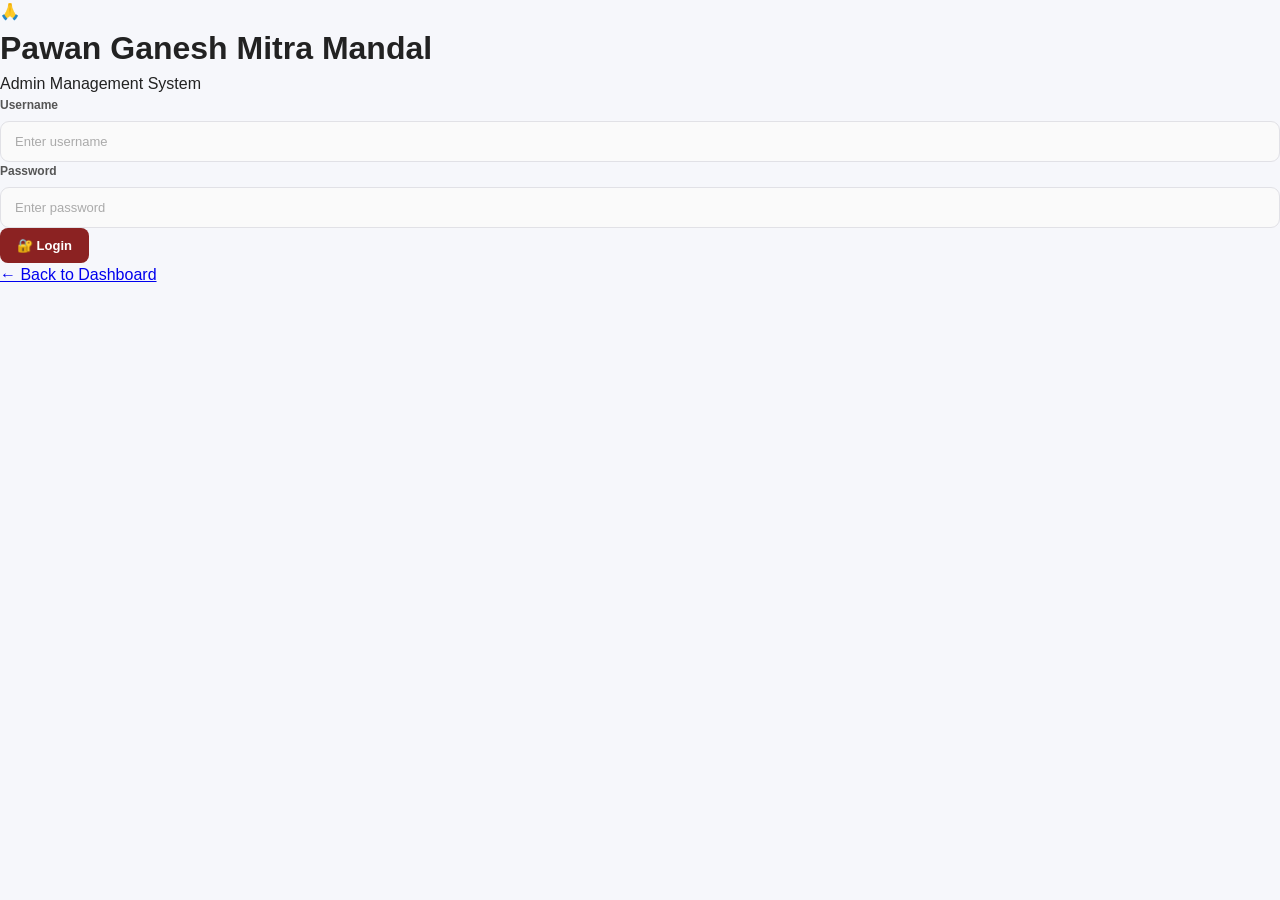
<file: index.html>
<!DOCTYPE html>
<html lang="en">

<head>
    <meta charset="UTF-8">
    <meta name="viewport" content="width=device-width, initial-scale=1.0">

    <title>Pawan Ganesh Mitra Mandal | Dashboard</title>

    <link rel="stylesheet" href="style.css">
</head>

<body>

    <!-- ================= HEADER ================= -->

    <header class="main-header">

        <div class="brand">
            <div class="brand-icon">🙏</div>

            <div>
                <h1>Pawan Ganesh Mitra Mandal</h1>
                <span>Financial Management System</span>
            </div>
        </div>

        <nav>

            <a href="index.html" class="active">
                Dashboard
            </a>

            <a href="vargani.html">
                Vargani
            </a>

            <a href="expenses.html">
                Expenses
            </a>

            <a href="reports.html">
                Reports
            </a>

            <a href="#" onclick="logout()">
                🚪 Logout
            </a>

        </nav>

    </header>


    <!-- ================= MAIN ================= -->

    <main>

        <!-- PAGE INTRO -->

        <section class="welcome">

            <div>

                <span class="welcome-label">
                    MANDAL ADMIN
                </span>

                <h2>
                    Dashboard
                </h2>

                <p>
                    Monitor vargani, expenses and current financial balance.
                </p>

            </div>

            <div class="dashboard-date">
                <span>Financial Overview</span>
                <strong>🙏 Ganpati Bappa Morya</strong>
            </div>

        </section>


        <!-- ================= SUMMARY CARDS ================= -->

        <section class="cards">

            <div class="card financial-card">

                <div class="card-top">
                    <span class="card-icon">💰</span>
                    <span class="card-label">TOTAL VARGANI</span>
                </div>

                <h3 id="dashboardVargani">
                    ₹0
                </h3>

                <p>
                    Total amount collected
                </p>

            </div>


            <div class="card expense-card">

                <div class="card-top">
                    <span class="card-icon">💸</span>
                    <span class="card-label">TOTAL EXPENSES</span>
                </div>

                <h3 id="dashboardExpenses">
                    ₹0
                </h3>

                <p>
                    Total amount spent
                </p>

            </div>


            <div class="card balance-card">

                <div class="card-top">
                    <span class="card-icon">📊</span>
                    <span class="card-label">CURRENT BALANCE</span>
                </div>

                <h3 id="dashboardBalance">
                    ₹0
                </h3>

                <p>
                    Available mandal balance
                </p>

            </div>


            <div class="card entries-card">

                <div class="card-top">
                    <span class="card-icon">🧾</span>
                    <span class="card-label">TOTAL ENTRIES</span>
                </div>

                <h3 id="dashboardEntries">
                    0
                </h3>

                <p>
                    Collection records
                </p>

            </div>

        </section>


        <!-- ================= CHARTS ================= -->

        <section class="dashboard-charts">


            <!-- FINANCIAL OVERVIEW -->

            <div class="chart-card">

                <div class="chart-heading">

                    <div class="chart-title">

                        <div class="chart-icon">
                            💰
                        </div>

                        <div>
                            <h2>Financial Overview</h2>

                            <p>
                                Vargani collected vs money spent
                            </p>
                        </div>

                    </div>

                </div>


                <div class="bar-chart">

                    <div class="bar-item">

                        <span>Vargani</span>

                        <div class="bar-track">
                            <div
                                id="varganiBar"
                                class="bar-fill">
                            </div>
                        </div>

                        <strong id="varganiBarValue">
                            ₹0
                        </strong>

                    </div>


                    <div class="bar-item">

                        <span>Expenses</span>

                        <div class="bar-track">
                            <div
                                id="expenseBar"
                                class="bar-fill expense-fill">
                            </div>
                        </div>

                        <strong id="expenseBarValue">
                            ₹0
                        </strong>

                    </div>

                </div>

            </div>


            <!-- COLLECTOR PERFORMANCE -->

            <div class="chart-card">

                <div class="chart-heading">

                    <div class="chart-title">

                        <div class="chart-icon">
                            👥
                        </div>

                        <div>
                            <h2>Collector Performance</h2>

                            <p>
                                Member-wise collection summary
                            </p>
                        </div>

                    </div>

                </div>


                <div id="collectorChart">

                    <!-- JavaScript will generate collector bars here -->

                </div>

            </div>

        </section>


        <!-- ================= COLLECTION BY MEMBER ================= -->

        <section class="table-section">

            <div class="section-heading">

                <div>

                    <span class="section-label">
                        COLLECTION
                    </span>

                    <h2>
                        Collection by Member
                    </h2>

                    <p>
                        Total amount collected by each member
                    </p>

                </div>

                <div class="section-icon">
                    👥
                </div>

            </div>


            <div class="table-wrapper">

                <table>

                    <thead>

                        <tr>
                            <th>Collector</th>
                            <th>Total Collected</th>
                            <th>Entries</th>
                        </tr>

                    </thead>

                    <tbody id="collectorTable">

                        <tr>
                            <td colspan="3" class="empty">
                                No collection data available.
                            </td>
                        </tr>

                    </tbody>

                </table>

            </div>

        </section>


        <!-- ================= RECENT VARGANI ================= -->

        <section class="table-section">

            <div class="section-heading">

                <div>

                    <span class="section-label">
                        ACTIVITY
                    </span>

                    <h2>
                        Recent Vargani
                    </h2>

                    <p>
                        Latest collection entries
                    </p>

                </div>

                <div class="section-icon">
                    🧾
                </div>

            </div>


            <div class="table-wrapper">

                <table>

                    <thead>

                        <tr>
                            <th>Person / Shop</th>
                            <th>Amount</th>
                            <th>Collected By</th>
                            <th>Date</th>
                            <th>Receipt</th>
                        </tr>

                    </thead>

                    <tbody id="recentVargani">

                        <tr>
                            <td colspan="5" class="empty">
                                No collection records available.
                            </td>
                        </tr>

                    </tbody>

                </table>

            </div>

        </section>

    </main>


    <!-- ================= FOOTER ================= -->

    <footer>

        <div class="footer-brand">
            🙏 Pawan Ganesh Mitra Mandal
        </div>

        <p>
            Transparent collection & expense management system
        </p>

        <span>
            © 2026 Pawan Ganesh Mitra Mandal
        </span>

    </footer>


    <!-- ================= JAVASCRIPT ================= -->

    <script src="script.js"></script>

</body>

</html>
</file>
<file: style.css>
/* =====================================================
   PAWAN GANESH MITRA MANDAL
   PREMIUM DASHBOARD UI
===================================================== */


/* ================= RESET ================= */

* {
    margin: 0;
    padding: 0;
    box-sizing: border-box;
}


/* ================= BODY ================= */

body {
    font-family: Arial, Helvetica, sans-serif;
    background: #f6f7fb;
    color: #222;
    line-height: 1.5;
}


/* ================= HEADER ================= */

.main-header {
    min-height: 78px;
    padding: 14px 6%;
    background: linear-gradient(135deg, #751c1c, #a92f2f);
    color: white;

    display: flex;
    align-items: center;
    justify-content: space-between;

    box-shadow: 0 5px 25px rgba(0, 0, 0, 0.14);

    position: sticky;
    top: 0;
    z-index: 100;
}


/* ================= BRAND ================= */

.brand {
    display: flex;
    align-items: center;
    gap: 14px;
}


.brand-icon {
    width: 46px;
    height: 46px;

    background: rgba(255, 255, 255, 0.15);

    border: 1px solid rgba(255, 255, 255, 0.2);

    border-radius: 12px;

    display: flex;
    align-items: center;
    justify-content: center;

    font-size: 23px;
}


.brand h1 {
    font-size: 19px;
    line-height: 1.2;
    margin-bottom: 3px;
}


.brand span {
    font-size: 11px;
    opacity: 0.75;
    letter-spacing: 0.5px;
}


/* ================= NAVIGATION ================= */

nav {
    display: flex;
    align-items: center;
    gap: 5px;
}


nav a {
    color: rgba(255, 255, 255, 0.82);

    text-decoration: none;

    font-size: 13px;
    font-weight: 600;

    padding: 9px 13px;

    border-radius: 8px;

    transition: all 0.25s ease;
}


nav a:hover {
    color: white;
    background: rgba(255, 255, 255, 0.12);
}


nav a.active {
    color: #8b2222;
    background: white;
}


/* ================= MAIN ================= */

main {
    width: 90%;
    max-width: 1250px;

    margin: 38px auto 60px;
}


/* ================= WELCOME ================= */

.welcome {
    display: flex;
    align-items: center;
    justify-content: space-between;

    margin-bottom: 30px;
}


.welcome-label {
    display: inline-block;

    font-size: 11px;
    font-weight: 700;

    letter-spacing: 1.5px;

    color: #a52d2d;

    margin-bottom: 6px;
}


.welcome h2 {
    font-size: 34px;
    line-height: 1.1;

    margin-bottom: 8px;
}


.welcome p {
    color: #777;
    font-size: 14px;
}


.dashboard-date {
    background: white;

    padding: 14px 18px;

    border-radius: 12px;

    border: 1px solid #ececf1;

    box-shadow: 0 5px 18px rgba(0, 0, 0, 0.05);

    text-align: right;
}


.dashboard-date span {
    display: block;

    color: #999;

    font-size: 11px;

    text-transform: uppercase;

    letter-spacing: 1px;

    margin-bottom: 3px;
}


.dashboard-date strong {
    font-size: 13px;

    color: #8b2222;
}


/* ================= SUMMARY CARDS ================= */

.cards {
    display: grid;

    grid-template-columns: repeat(4, 1fr);

    gap: 18px;

    margin-bottom: 25px;
}


.card {
    background: white;

    padding: 22px;

    border-radius: 16px;

    border: 1px solid #ececf1;

    box-shadow: 0 7px 22px rgba(0, 0, 0, 0.055);

    transition: all 0.25s ease;

    position: relative;

    overflow: hidden;
}


.card::after {
    content: "";

    position: absolute;

    width: 70px;
    height: 70px;

    border-radius: 50%;

    right: -25px;
    bottom: -30px;

    background: rgba(139, 34, 34, 0.06);
}


.card:hover {
    transform: translateY(-4px);

    box-shadow: 0 12px 30px rgba(0, 0, 0, 0.09);
}


.card-top {
    display: flex;

    align-items: center;
    justify-content: space-between;

    margin-bottom: 14px;
}


.card-icon {
    width: 38px;
    height: 38px;

    border-radius: 10px;

    display: flex;
    align-items: center;
    justify-content: center;

    background: #fff1f1;

    font-size: 18px;
}


.card-label {
    font-size: 10px;

    font-weight: 700;

    letter-spacing: 1px;

    color: #999;
}


.card h3 {
    font-size: 27px;

    color: #8b2222;

    margin-bottom: 5px;
}


.card p {
    color: #999;

    font-size: 12px;
}


/* Balance */

.balance-card {
    background: linear-gradient(135deg, #8b2222, #b63737);

    color: white;
}


.balance-card .card-label,
.balance-card p {
    color: rgba(255, 255, 255, 0.75);
}


.balance-card h3 {
    color: white;
}


.balance-card .card-icon {
    background: rgba(255, 255, 255, 0.14);
}


/* ================= DASHBOARD CHARTS ================= */

.dashboard-charts {
    display: grid;

    grid-template-columns: 1fr 1fr;

    gap: 20px;

    margin-bottom: 25px;
}


.chart-card {
    background: white;

    padding: 25px;

    border-radius: 16px;

    border: 1px solid #ececf1;

    box-shadow: 0 7px 22px rgba(0, 0, 0, 0.055);

    min-height: 245px;
}


/* ================= CHART HEADING ================= */

.chart-heading {
    margin-bottom: 30px;
}


.chart-title {
    display: flex;

    align-items: center;

    gap: 13px;
}


.chart-icon {
    width: 43px;
    height: 43px;

    background: #fff1f1;

    border-radius: 12px;

    display: flex;
    align-items: center;
    justify-content: center;

    font-size: 20px;
}


.chart-title h2 {
    font-size: 18px;

    margin-bottom: 2px;
}


.chart-title p {
    color: #999;

    font-size: 12px;
}


/* ================= FINANCIAL BAR CHART ================= */

.bar-chart {
    display: flex;

    flex-direction: column;

    gap: 22px;
}


.bar-item {
    display: grid;

    grid-template-columns: 80px 1fr 85px;

    align-items: center;

    gap: 12px;
}


.bar-item > span {
    font-size: 13px;

    font-weight: 700;

    color: #555;
}


.bar-track {
    height: 16px;

    background: #f0f0f3;

    border-radius: 20px;

    overflow: hidden;
}


.bar-fill {
    width: 0%;

    height: 100%;

    background: linear-gradient(
        90deg,
        #8b2222,
        #d9534f
    );

    border-radius: 20px;

    transition: width 0.8s ease;
}


.expense-fill {
    background: linear-gradient(
        90deg,
        #555,
        #888
    );
}


.bar-item strong {
    text-align: right;

    font-size: 13px;

    color: #444;
}


/* ================= COLLECTOR PERFORMANCE ================= */

#collectorChart {
    display: flex;

    flex-direction: column;

    gap: 18px;
}


.collector-bar-item {
    width: 100%;
}


.collector-bar-header {
    display: flex;

    justify-content: space-between;

    align-items: center;

    margin-bottom: 7px;
}


.collector-bar-header span {
    font-size: 13px;

    font-weight: 600;

    color: #555;
}


.collector-bar-header strong {
    font-size: 13px;

    color: #8b2222;
}


.collector-bar-track {
    width: 100%;

    height: 12px;

    background: #eeeeF2;

    border-radius: 20px;

    overflow: hidden;
}


.collector-bar-fill {
    width: 0%;

    height: 100%;

    background: linear-gradient(
        90deg,
        #8b2222,
        #d9534f
    );

    border-radius: 20px;

    transition: width 0.8s ease;
}


/* ================= TABLE SECTION ================= */

.table-section {
    background: white;

    padding: 25px;

    border-radius: 16px;

    border: 1px solid #ececf1;

    box-shadow: 0 7px 22px rgba(0, 0, 0, 0.055);

    margin-bottom: 20px;

    overflow: hidden;
}


/* ================= SECTION HEADING ================= */

.section-heading {
    display: flex;

    align-items: center;

    justify-content: space-between;

    margin-bottom: 20px;
}


.section-label {
    display: block;

    color: #a52d2d;

    font-size: 10px;

    font-weight: 700;

    letter-spacing: 1.5px;

    margin-bottom: 3px;
}


.section-heading h2 {
    font-size: 19px;

    margin-bottom: 2px;
}


.section-heading p {
    color: #999;

    font-size: 12px;
}


.section-icon {
    width: 42px;
    height: 42px;

    border-radius: 11px;

    background: #fff1f1;

    display: flex;
    align-items: center;
    justify-content: center;

    font-size: 19px;
}


/* ================= TABLE ================= */

.table-wrapper {
    width: 100%;

    overflow-x: auto;
}


table {
    width: 100%;

    border-collapse: collapse;

    min-width: 600px;
}


thead th {
    background: #fafafa;

    color: #777;

    font-size: 11px;

    text-transform: uppercase;

    letter-spacing: 0.6px;

    padding: 13px 14px;

    text-align: left;

    border-bottom: 1px solid #eeeeee;
}


tbody td {
    padding: 14px;

    font-size: 13px;

    color: #555;

    border-bottom: 1px solid #f0f0f0;
}


tbody tr:last-child td {
    border-bottom: none;
}


tbody tr:hover td {
    background: #fffafa;
}


/* ================= EMPTY STATE ================= */

.empty {
    text-align: center;

    padding: 30px 15px !important;

    color: #999 !important;
}


/* ================= BUTTONS ================= */

button {
    border: none;

    padding: 10px 17px;

    border-radius: 8px;

    background: #8b2222;

    color: white;

    cursor: pointer;

    font-size: 13px;

    font-weight: 600;

    transition: all 0.25s ease;
}


button:hover {
    background: #701a1a;

    transform: translateY(-2px);
}


/* ================= FOOTER ================= */

footer {
    background: #202124;

    color: white;

    text-align: center;

    padding: 30px 20px;
}


.footer-brand {
    font-size: 14px;

    font-weight: 700;

    margin-bottom: 5px;
}


footer p {
    color: #999;

    font-size: 11px;

    margin-bottom: 10px;
}


footer span {
    color: #666;

    font-size: 10px;
}


/* ================= MOBILE ================= */

@media (max-width: 1000px) {

    .cards {
        grid-template-columns: repeat(2, 1fr);
    }

    .dashboard-charts {
        grid-template-columns: 1fr;
    }

    .main-header {
        padding: 14px 4%;
    }

    nav {
        gap: 2px;
    }

    nav a {
        padding: 8px 9px;
        font-size: 12px;
    }

}


/* ================= TABLET ================= */

@media (max-width: 750px) {

    .main-header {
        position: relative;

        flex-direction: column;

        align-items: flex-start;

        gap: 15px;
    }

    nav {
        width: 100%;

        overflow-x: auto;

        padding-bottom: 3px;
    }

    nav a {
        white-space: nowrap;
    }

    main {
        width: 92%;

        margin-top: 28px;
    }

    .welcome {
        flex-direction: column;

        align-items: flex-start;

        gap: 15px;
    }

    .dashboard-date {
        width: 100%;

        text-align: left;
    }

}


/* ================= MOBILE ================= */

@media (max-width: 500px) {

    .brand h1 {
        font-size: 16px;
    }

    .brand span {
        font-size: 9px;
    }

    .brand-icon {
        width: 40px;
        height: 40px;
    }

    .cards {
        grid-template-columns: 1fr;

        gap: 13px;
    }

    .welcome h2 {
        font-size: 28px;
    }

    .chart-card,
    .table-section {
        padding: 19px;
    }

    .bar-item {
        grid-template-columns: 65px 1fr 65px;

        gap: 8px;
    }

    .bar-item > span,
    .bar-item strong {
        font-size: 11px;
    }

    .chart-title h2 {
        font-size: 16px;
    }

}
/* =====================================================
   VARGANI FORM
===================================================== */

.form-section {
    background: white;
    padding: 25px;
    border-radius: 16px;
    border: 1px solid #ececf1;
    box-shadow: 0 7px 22px rgba(0, 0, 0, 0.055);
    margin-bottom: 25px;
}


/* ================= FORM GRID ================= */

.form-grid {
    display: grid;
    grid-template-columns: repeat(2, 1fr);
    gap: 18px;
}


/* ================= FORM GROUP ================= */

.form-group {
    display: flex;
    flex-direction: column;
    gap: 7px;
}


.form-group label {
    font-size: 12px;
    font-weight: 700;
    color: #555;
}


.form-group input,
.form-group select {
    width: 100%;

    padding: 12px 14px;

    border: 1px solid #e1e1e6;

    border-radius: 9px;

    background: #fafafa;

    color: #333;

    font-size: 13px;

    outline: none;

    transition: all 0.2s ease;
}


.form-group input:focus,
.form-group select:focus {
    border-color: #a52d2d;

    background: white;

    box-shadow: 0 0 0 3px rgba(165, 45, 45, 0.08);
}


.form-group input::placeholder {
    color: #aaa;
}


/* ================= FORM ACTIONS ================= */

.form-actions {
    display: flex;

    gap: 10px;

    margin-top: 22px;
}


.primary-btn {
    background: #8b2222;

    color: white;

    padding: 12px 20px;
}


.primary-btn:hover {
    background: #701a1a;
}


.secondary-btn {
    background: #f0f0f3;

    color: #555;

    padding: 12px 20px;
}


.secondary-btn:hover {
    background: #e5e5e8;
}


/* ================= ACTION BUTTONS IN TABLE ================= */

.table-wrapper button {
    margin-right: 5px;

    padding: 7px 10px;

    font-size: 11px;
}


/* ================= MOBILE FORM ================= */

@media (max-width: 650px) {

    .form-grid {
        grid-template-columns: 1fr;
    }

    .form-section {
        padding: 19px;
    }

    .form-actions {
        flex-direction: column;
    }

    .form-actions button {
        width: 100%;
    }

}
/* =====================================================
   REPORTS PAGE
===================================================== */

.report-summary-grid {
    display: grid;
    grid-template-columns: repeat(3, 1fr);
    gap: 16px;
}


.report-box {
    background: #fafafa;

    border: 1px solid #eeeeee;

    border-radius: 12px;

    padding: 20px;
}


.report-box span {
    display: block;

    color: #999;

    font-size: 10px;

    font-weight: 700;

    letter-spacing: 1px;

    margin-bottom: 8px;
}


.report-box strong {
    font-size: 24px;

    color: #8b2222;
}


.report-box.highlight {
    background: linear-gradient(
        135deg,
        #8b2222,
        #b63737
    );

    border: none;
}


.report-box.highlight span {
    color: rgba(255, 255, 255, 0.7);
}


.report-box.highlight strong {
    color: white;
}


.report-actions {
    display: flex;

    justify-content: flex-end;

    margin-top: 5px;

    margin-bottom: 30px;
}


.report-actions button {
    padding: 12px 20px;
}


/* ================= PRINT ================= */

@media print {

    .main-header nav,
    .report-actions {
        display: none;
    }

    .main-header {
        position: static;
    }

    body {
        background: white;
    }

    main {
        width: 94%;
        margin-top: 20px;
    }

    .card,
    .table-section {
        box-shadow: none;
        break-inside: avoid;
    }

    footer {
        display: none;
    }

}


/* ================= REPORT MOBILE ================= */

@media (max-width: 700px) {

    .report-summary-grid {
        grid-template-columns: 1fr;
    }

    .report-actions {
        justify-content: stretch;
    }

    .report-actions button {
        width: 100%;
    }

}
</file>
